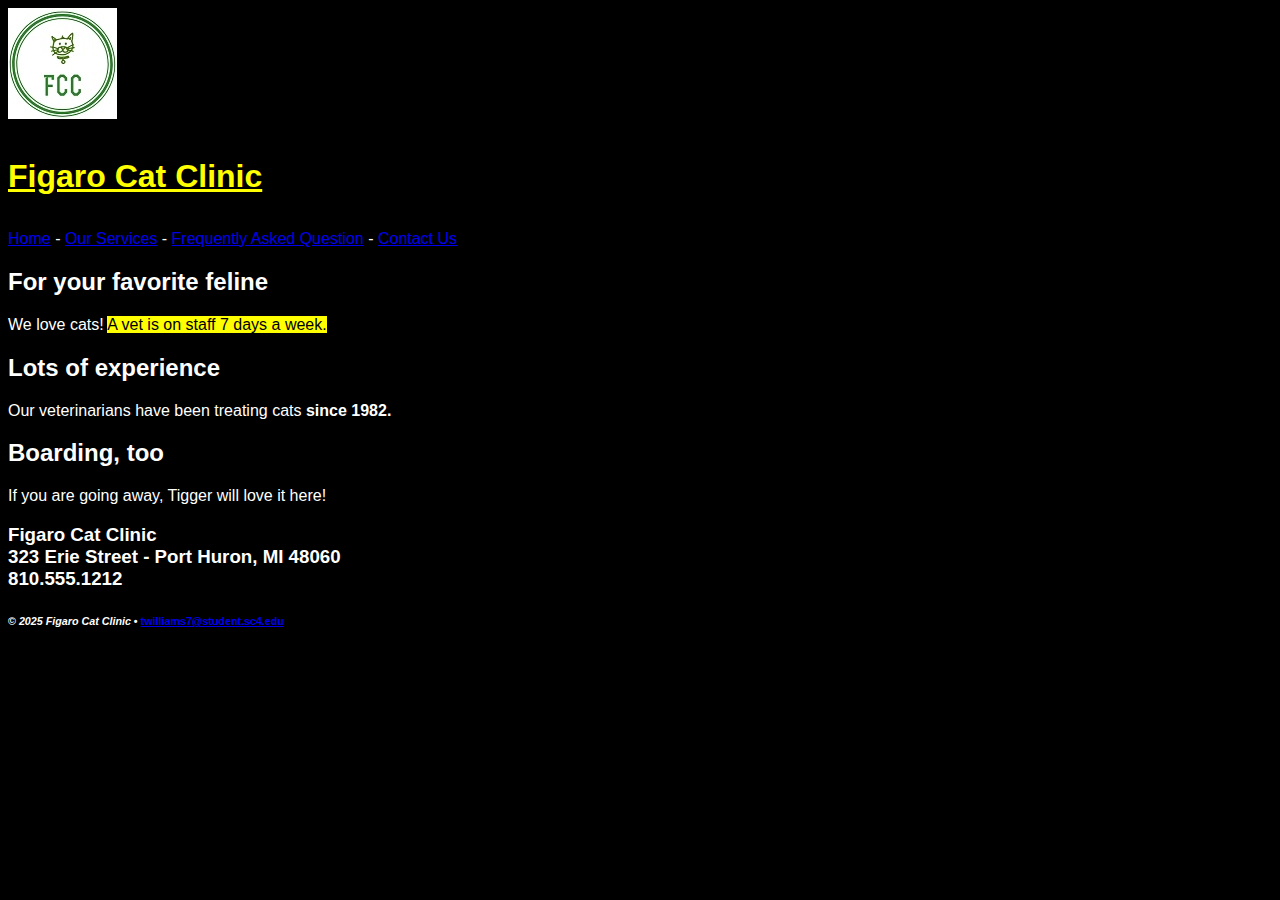
<file: index.html>
<!DOCTYPE html>
    <!-- Troy Williams, CIS205, Fall Semester -->
<html lang='en'>
    <head>
        <title>Figaro Cat Clinic</title>
        <meta charset="UTF-8">
        <link href="fcc.css" rel="stylesheet" />
    </head>
    <body>
        <img src='fcclogo.jpg' alt='figaro cat clinic logo'>
        <header> 
            <h1>Figaro Cat Clinic</h1> 
        </header>
        <nav>
            <p><a href='index.html'>Home</a> - <a href='services.html'>Our Services</a> - <a href='faq.html'>Frequently Asked Question</a> - <a href='contact.html'>Contact Us</a></p>
        </nav>
        <main>
            <h2>For your favorite feline</h2>
            <p>We love cats! <mark>A vet is on staff 7 days a week.</mark></p>
            <h2>Lots of experience</h2>
            <p>Our veterinarians have been treating cats <strong>since 1982.</strong> </p>
            <h2>Boarding, too</h2>
            <p>If you are going away, Tigger will love it here!</p>
        </main>
        <footer>
            <h3>Figaro Cat Clinic <br> 323 Erie Street - Port Huron, MI 48060  <br>
            810.555.1212</h3>
            <h6> &copy; <em>2025 Figaro Cat Clinic</em> &#x2022; <a href='mailto:twilliams7@student.sc4.edu'>twilliams7@student.sc4.edu</a></h6>
        </footer>
    </body>
</html>
</file>
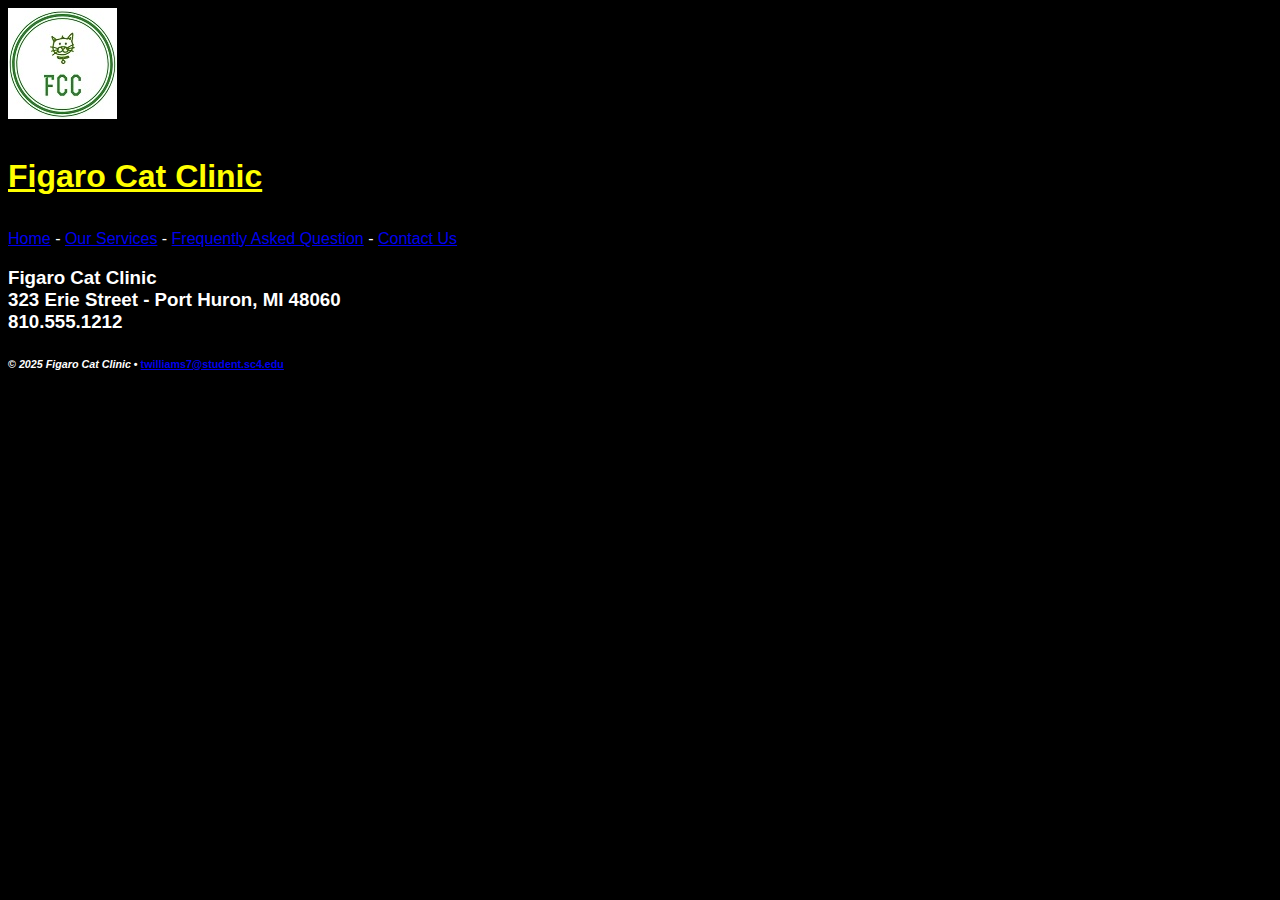
<file: contact.html>
<!DOCTYPE html>
    <!-- Troy Williams, CIS205, Fall Semester -->
<html lang='en'>
    <head>
        <title>Figaro Cat Clinic Contact Info</title>
        <meta charset="UTF-8">
        <link href="fcc.css" rel="stylesheet" />
    </head>
    <body>
        <img src='fcclogo.jpg' alt='figaro cat clinic logo'>
        <header> 
            <h1>Figaro Cat Clinic</h1> 
        </header>
        <nav>
            <p><a href='index.html'>Home</a> - <a href='services.html'>Our Services</a> - <a href='faq.html'>Frequently Asked Question</a> - <a href='contact.html'>Contact Us</a></p>
        </nav>
        <main>

        </main>
        <footer>
            <h3>Figaro Cat Clinic <br> 323 Erie Street - Port Huron, MI 48060  <br>
            810.555.1212</h3>
            <h6> &copy; <em>2025 Figaro Cat Clinic</em> &#x2022; <a href='mailto:twilliams7@student.sc4.edu'>twilliams7@student.sc4.edu</a></h6>
        </footer>
    </body>
</html>
</file>
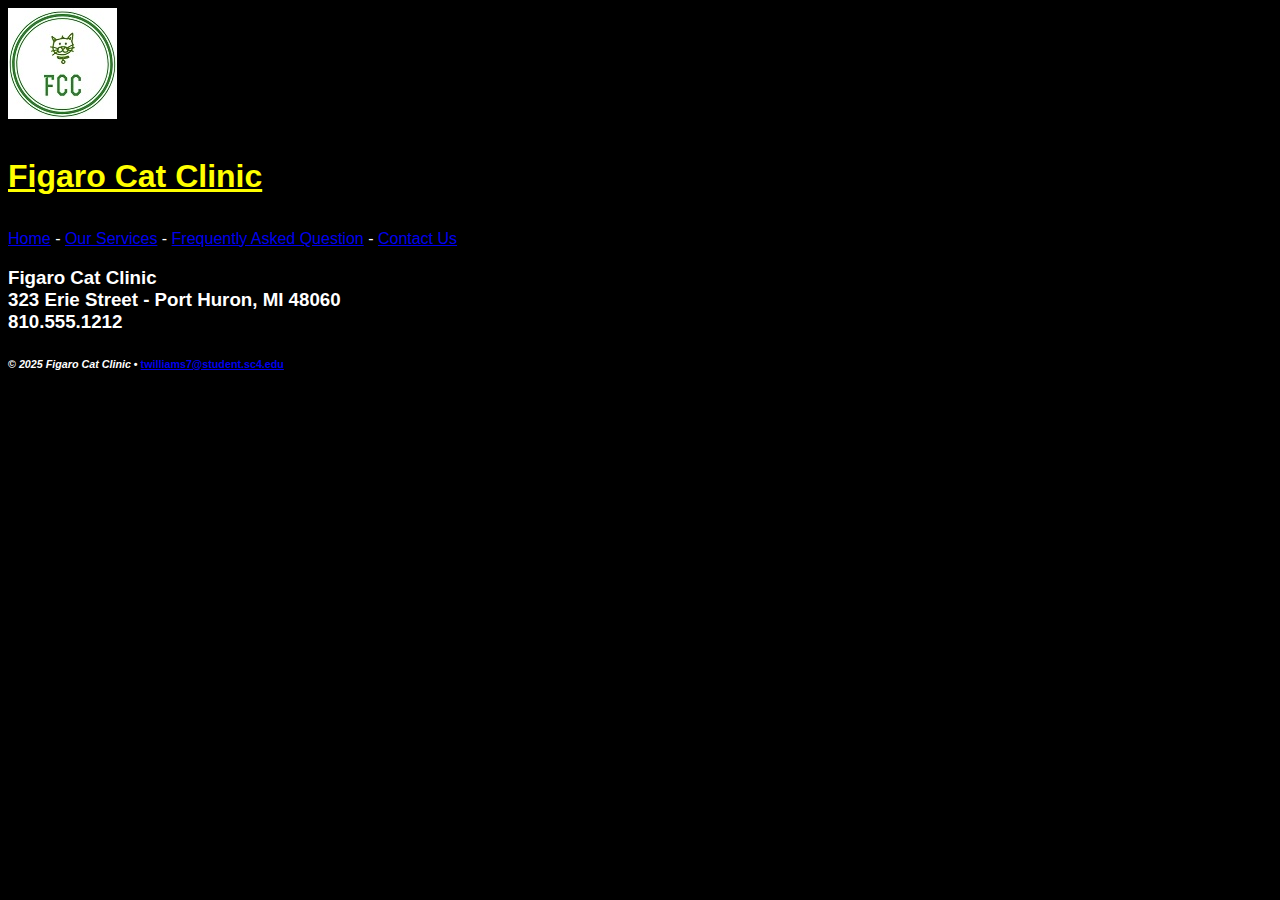
<file: faq.html>
<!DOCTYPE html>
    <!-- Troy Williams, CIS205, Fall Semester  -->
<html lang='en'>
    <head>
        <title>Figaro Cat Clinic FAQs</title>
        <meta charset="UTF-8">
        <link href="fcc.css" rel="stylesheet" />
    </head>
    <body>
        <img src='fcclogo.jpg' alt='figaro cat clinic logo'>
        <header> 
            <h1>Figaro Cat Clinic</h1> 
        </header>
        <nav>
            <p><a href='index.html'>Home</a> - <a href='services.html'>Our Services</a> - <a href='faq.html'>Frequently Asked Question</a> - <a href='contact.html'>Contact Us</a></p>
        </nav>
        <main>

        </main>
        <footer>
            <h3>Figaro Cat Clinic <br> 323 Erie Street - Port Huron, MI 48060  <br>
            810.555.1212</h3>
            <h6> &copy; <em>2025 Figaro Cat Clinic</em> &#x2022; <a href='mailto:twilliams7@student.sc4.edu'>twilliams7@student.sc4.edu</a></h6>
        </footer>
    </body>
</html>
</file>
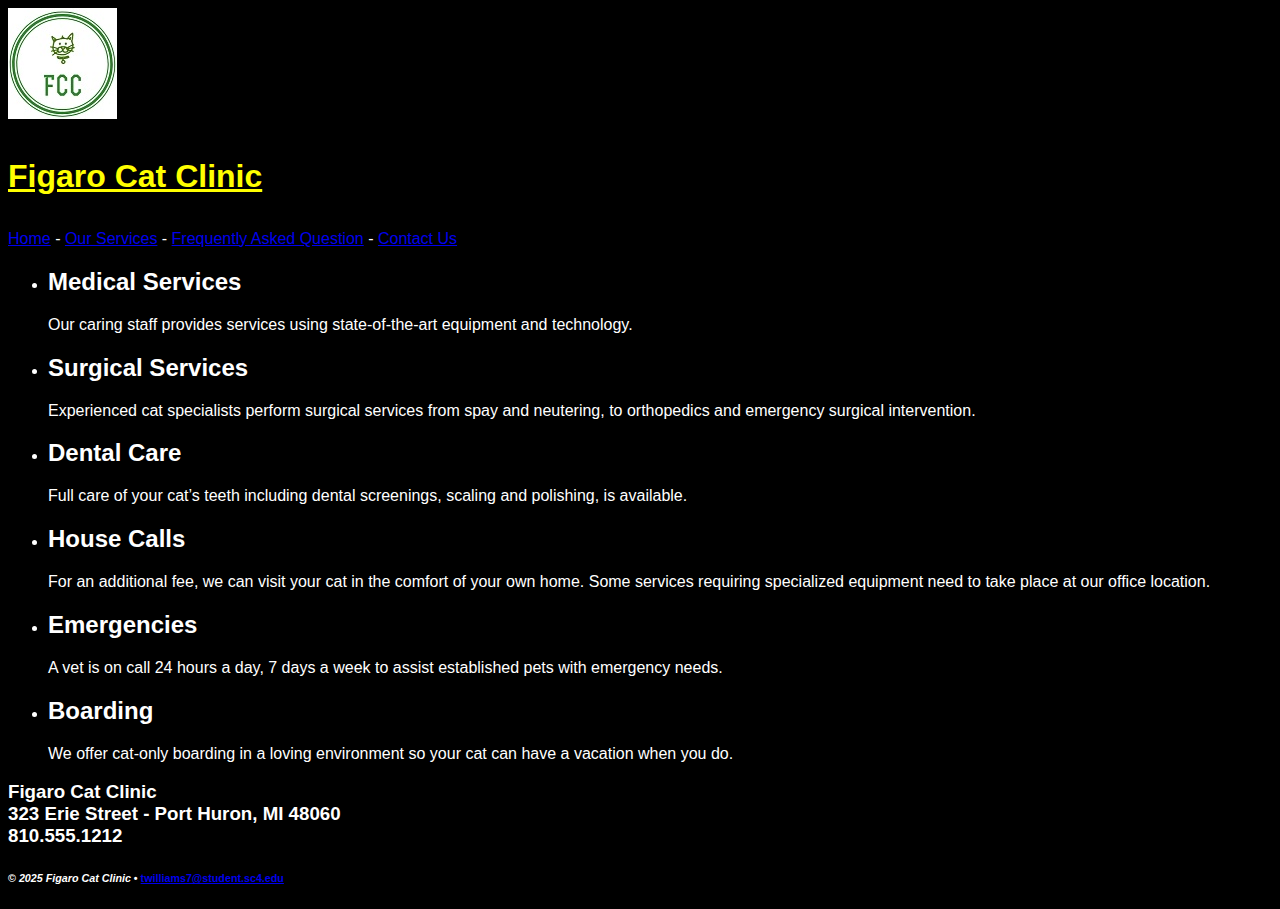
<file: services.html>
<!DOCTYPE html>
    <!-- Troy Williams, CIS205, Fall Semester -->
<html lang='en'>
    <head>
        <title>Figaro Cat Clinic Services</title>
        <meta charset="UTF-8">
        <link href="fcc.css" rel="stylesheet" />
    </head>
    <body>
        <img src='fcclogo.jpg' alt='figaro cat clinic logo'>
        <header> 
            <h1>Figaro Cat Clinic</h1> 
        </header>
        <nav>
            <p><a href='index.html'>Home</a> - <a href='services.html'>Our Services</a> - <a href='faq.html'>Frequently Asked Question</a> - <a href='contact.html'>Contact Us</a></p>
        </nav>
        <main>
            <ul>
                <li>
                    <h2>Medical Services</h2>
                    <p>Our caring staff provides services using state-of-the-art equipment and technology.</p>
                </li>
                <li>
                    <h2>Surgical Services</h2>
                    <p>Experienced cat specialists perform surgical services from spay and neutering, to
orthopedics and emergency surgical intervention.</p>
                </li>
                <li>
                    <h2>Dental Care</h2>
                    <p>Full care of your cat’s teeth including dental screenings, scaling and polishing, is
available.</p>
                </li>
                <li>
                    <h2>House Calls</h2>
                    <p>For an additional fee, we can visit your cat in the comfort of your own home. Some
services requiring specialized equipment need to take place at our office location.</p>
                </li>
                <li>
                    <h2>Emergencies</h2>
                    <p>A vet is on call 24 hours a day, 7 days a week to assist established pets with
emergency needs.</p>
                </li>
                <li>
                    <h2>Boarding</h2>
                    <p>We offer cat-only boarding in a loving environment so your cat can have a vacation
when you do.</p>
                </li>
            </ul>
        </main>
        <footer>
            <h3>Figaro Cat Clinic <br> 323 Erie Street - Port Huron, MI 48060  <br>
            810.555.1212</h3>
            <h6> &copy; <em>2025 Figaro Cat Clinic</em> &#x2022; <a href='mailto:m.twilliams7@student.sc4.edu'>twilliams7@student.sc4.edu</a></h6>
        </footer>
    </body>
</html>
</file>
<file: fcc.css>
/* Css code for the main page */

body{
  font-family: Verdana, Arial, sans-serif;
  background: black;
  color: white;
}

header{
  color: yellow;
  text-decoration: underline;
}

nav{
  font: bold;
}

h1{
  line-height: 200%;
}

.category{
  font: bold 1.1em;
}

footer{
  font: italic .70em;
}
</file>
